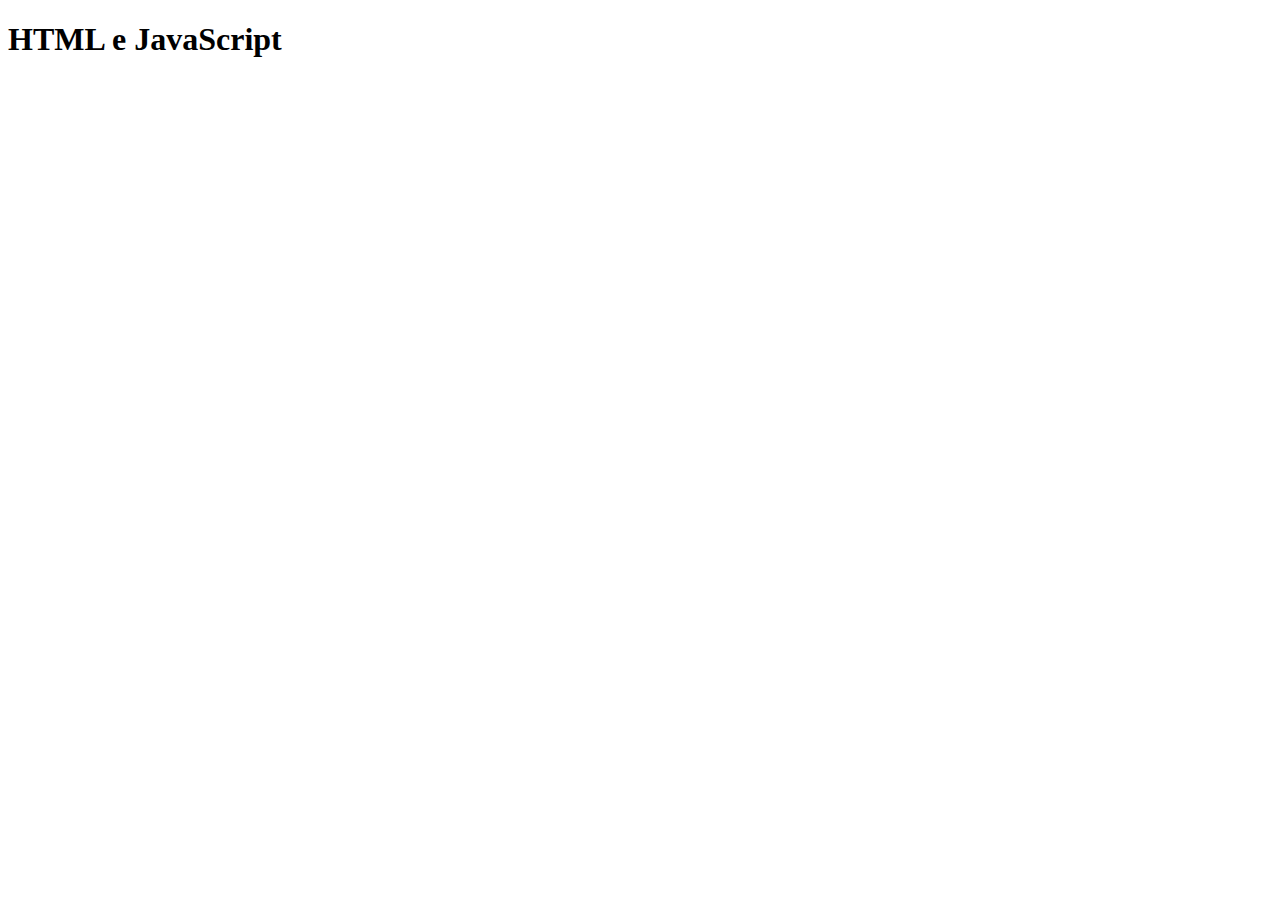
<file: Básico/aula05 - HTML e JS/index.html>
<!DOCTYPE html>
<html lang="pt-BR">
<head>
    <meta charset="UTF-8">
    <meta http-equiv="X-UA-Compatible" content="IE=edge">
    <meta name="viewport" content="width=device-width, initial-scale=1.0">
    <title>HTML e JS</title>
</head>
<body>

    <h1>HTML e JavaScript</h1>



    <!--Não é uma boa prática fazer desta forma porue prejudica o desempenho da página-->
    <!--
        <script>
            //comentario
            console.log('Olá Mundo!');
            console.log('Seé exibido no console do navegado!');
        </script>  
    -->  

    <script src="./js/index.js"></script>


</body>
</html>
</file>
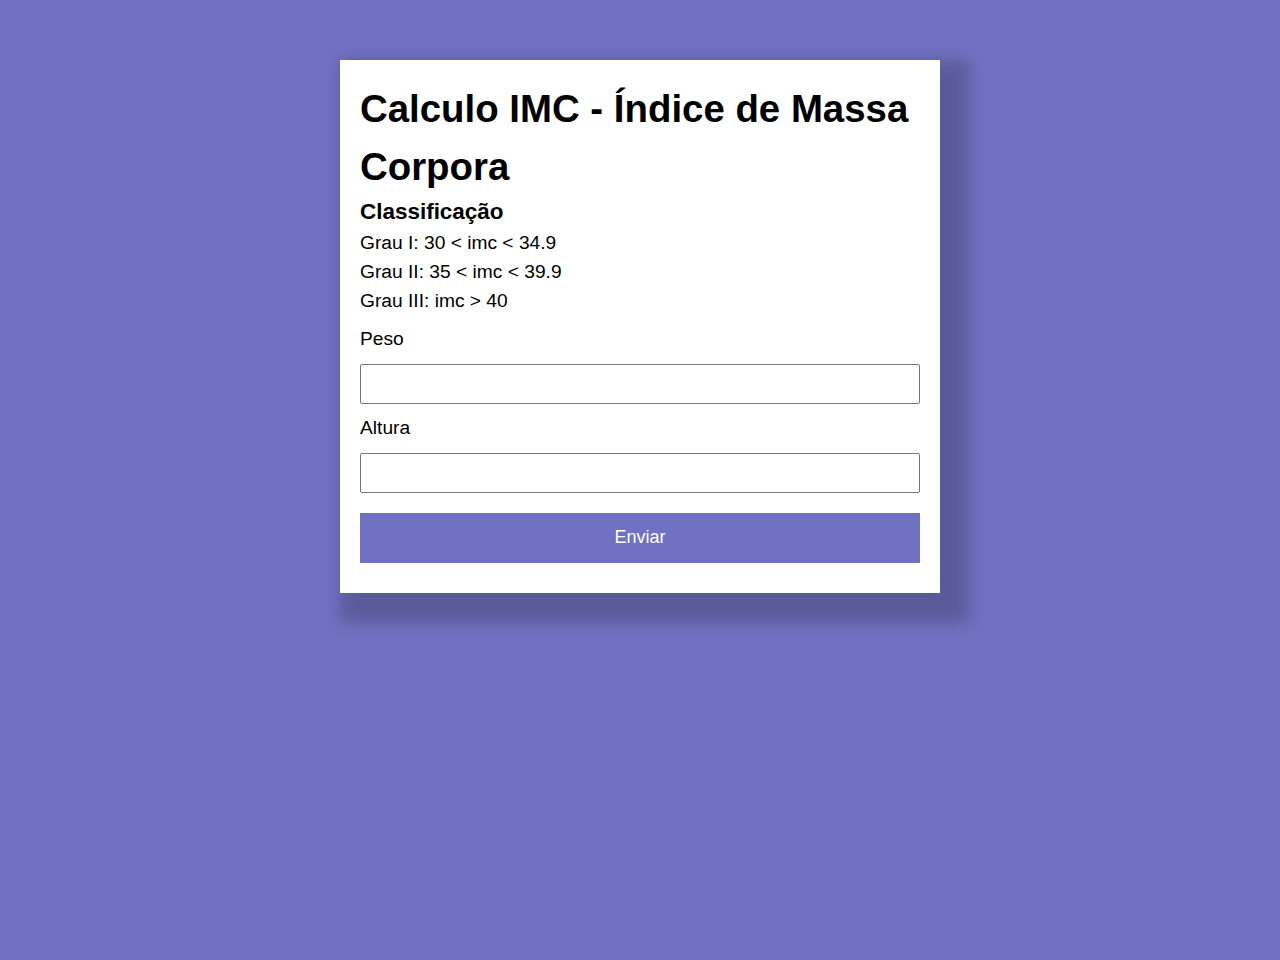
<file: Lógica de Programação/aula24 - exercicioIMC/index.html>
<!DOCTYPE html>
<html lang="pt-BR
">
<head>
    <meta charset="UTF-8">
    <meta http-equiv="X-UA-Compatible" content="IE=edge">
    <meta name="viewport" content="width=device-width, initial-scale=1.0">
    <title>Calculo IMC</title>
    <link rel="stylesheet" href="./assets/css/style.css">
</head>
<body>

    <section class="container">

        <header><h1>Calculo IMC - Índice de Massa Corpora</h1></header>

        <div>
            <h3>Classificação</h3>
            <p>Grau I: 30 < imc < 34.9</p>
            <p>Grau II: 35 < imc < 39.9</p>
            <p>Grau III: imc > 40</p>
        </div>       

        <div>
            <form action="/" id="formulario" method="post">
                <label for="peso">Peso</label>
                <input type="text" id="peso" name="peso">

                <label for="altura">Altura</label>
                <input type="text" id="altura" name="altura">

                <button type="submit">Enviar</button>
            </form>
        </div>

        <div id="resultado"></div>

    </section>

    
    

    <script src="./assets/js/main.js"></script>
</body>
</html>
</file>
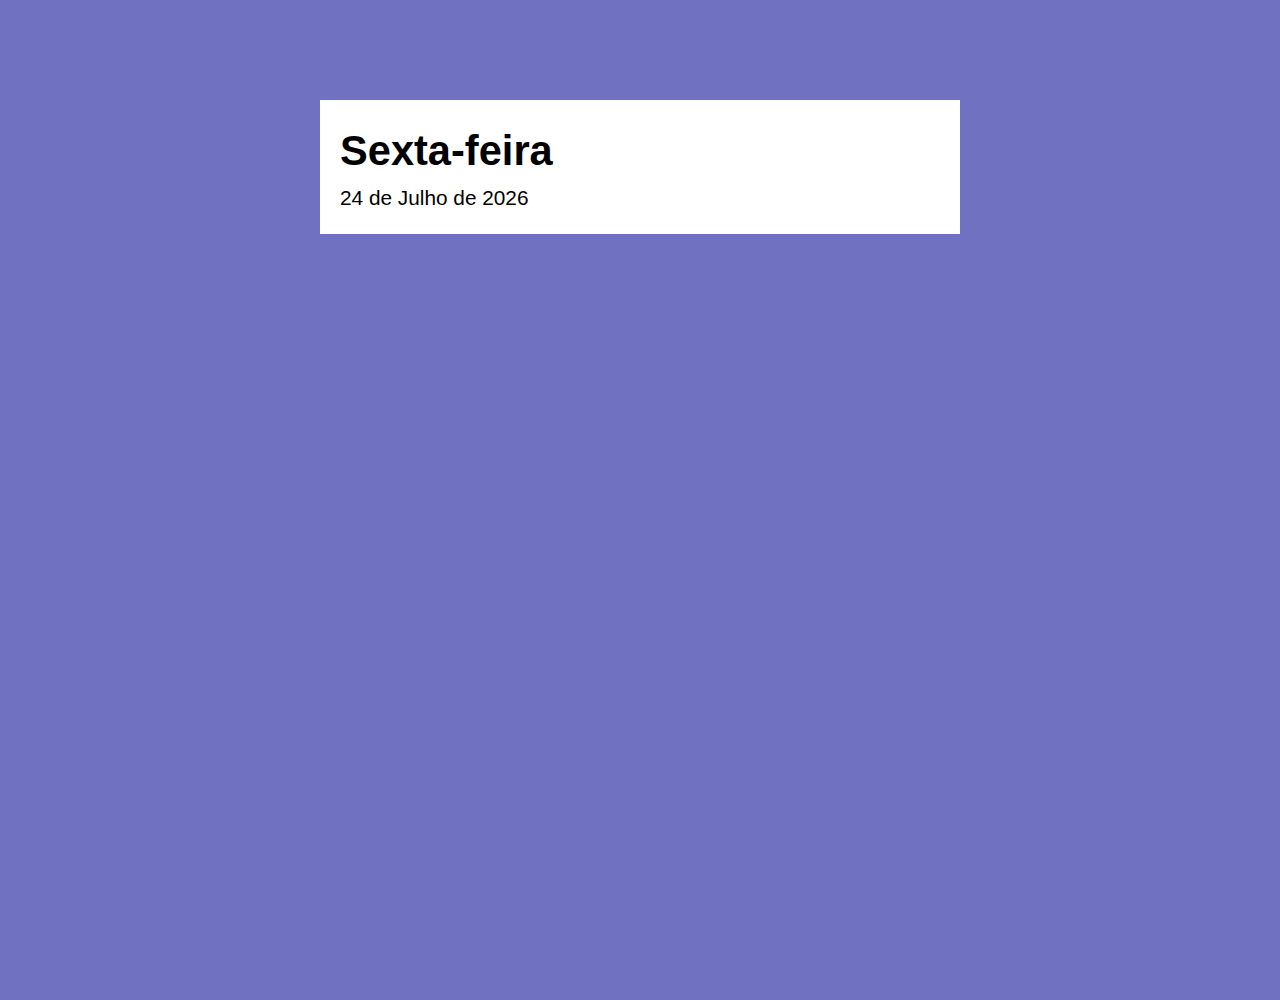
<file: Lógica de Programação/aula28 - exercicioData/index.html>
<!DOCTYPE html>
<html lang="pt-BR
">
<head>
    <meta charset="UTF-8">
    <meta http-equiv="X-UA-Compatible" content="IE=edge">
    <meta name="viewport" content="width=device-width, initial-scale=1.0">
    <title>Modelo</title>
    <link rel="stylesheet" href="./assets/css/style.css">
</head>
<body>

    <section class="container">


    </section>
       
    
    <script src="./assets/js/main.js"></script>
    
</body>
</html>
</file>
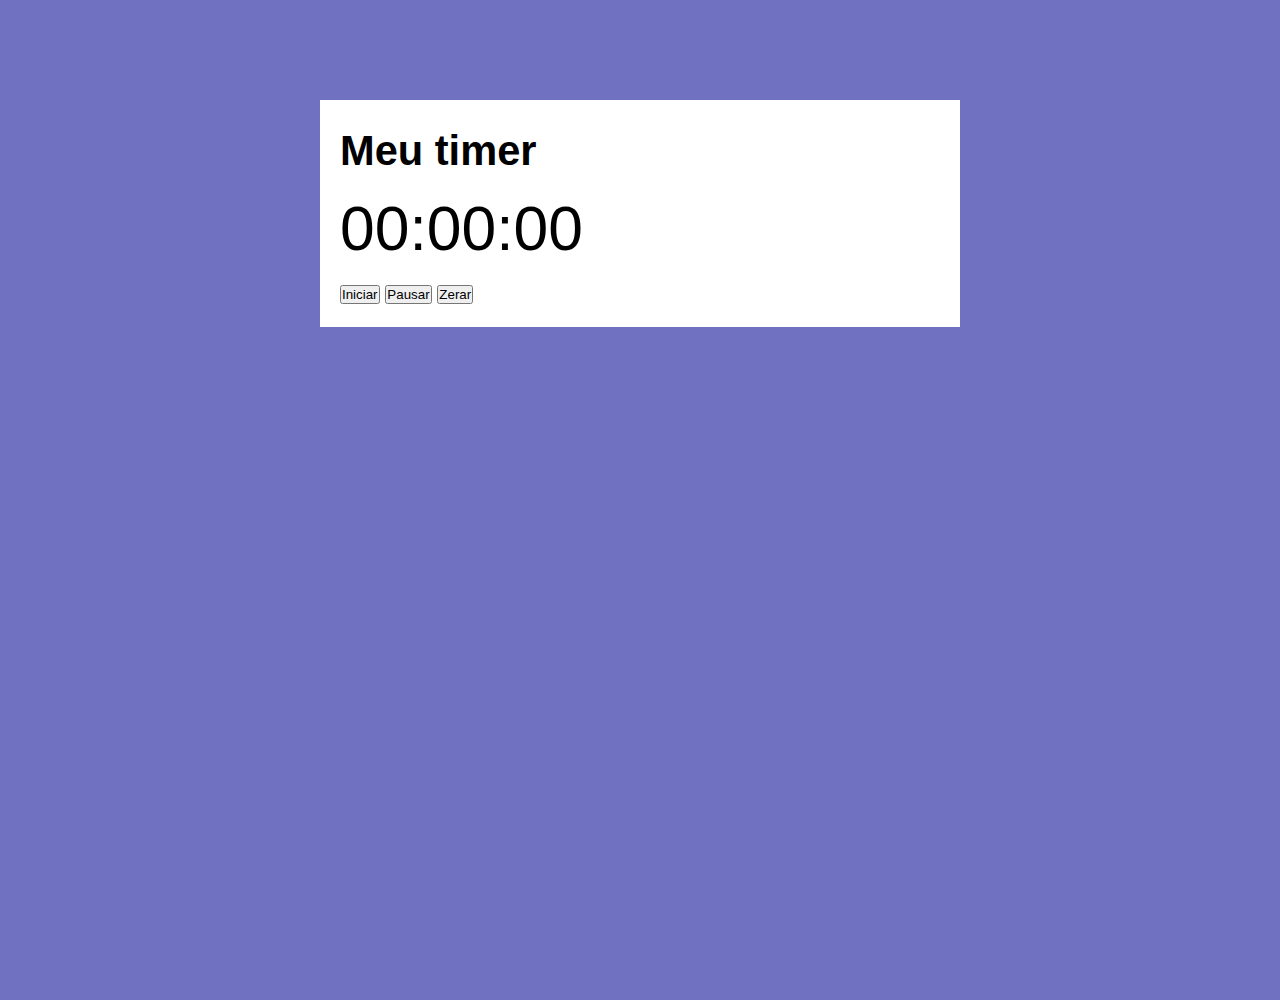
<file: Lógica de Programação/aula41 - exercicio cronometro/index.html>
<!DOCTYPE html>
<html lang="pt-BR
">
<head>
    <meta charset="UTF-8">
    <meta http-equiv="X-UA-Compatible" content="IE=edge">
    <meta name="viewport" content="width=device-width, initial-scale=1.0">
    <title>Modelo</title>
    <link rel="stylesheet" href="./assets/css/style.css">
</head>
<body>

    <section class="container">

        <h1>Meu timer</h1>
        <p class="relogio">00:00:00</p>
        <p>
            <button class="iniciar">Iniciar</button>
            <button class="pausar">Pausar</button>
            <button class="zerar">Zerar</button>
        </p>
        
    </section>

    
    

    <script src="./assets/js/main.js"></script>
</body>
</html>
</file>
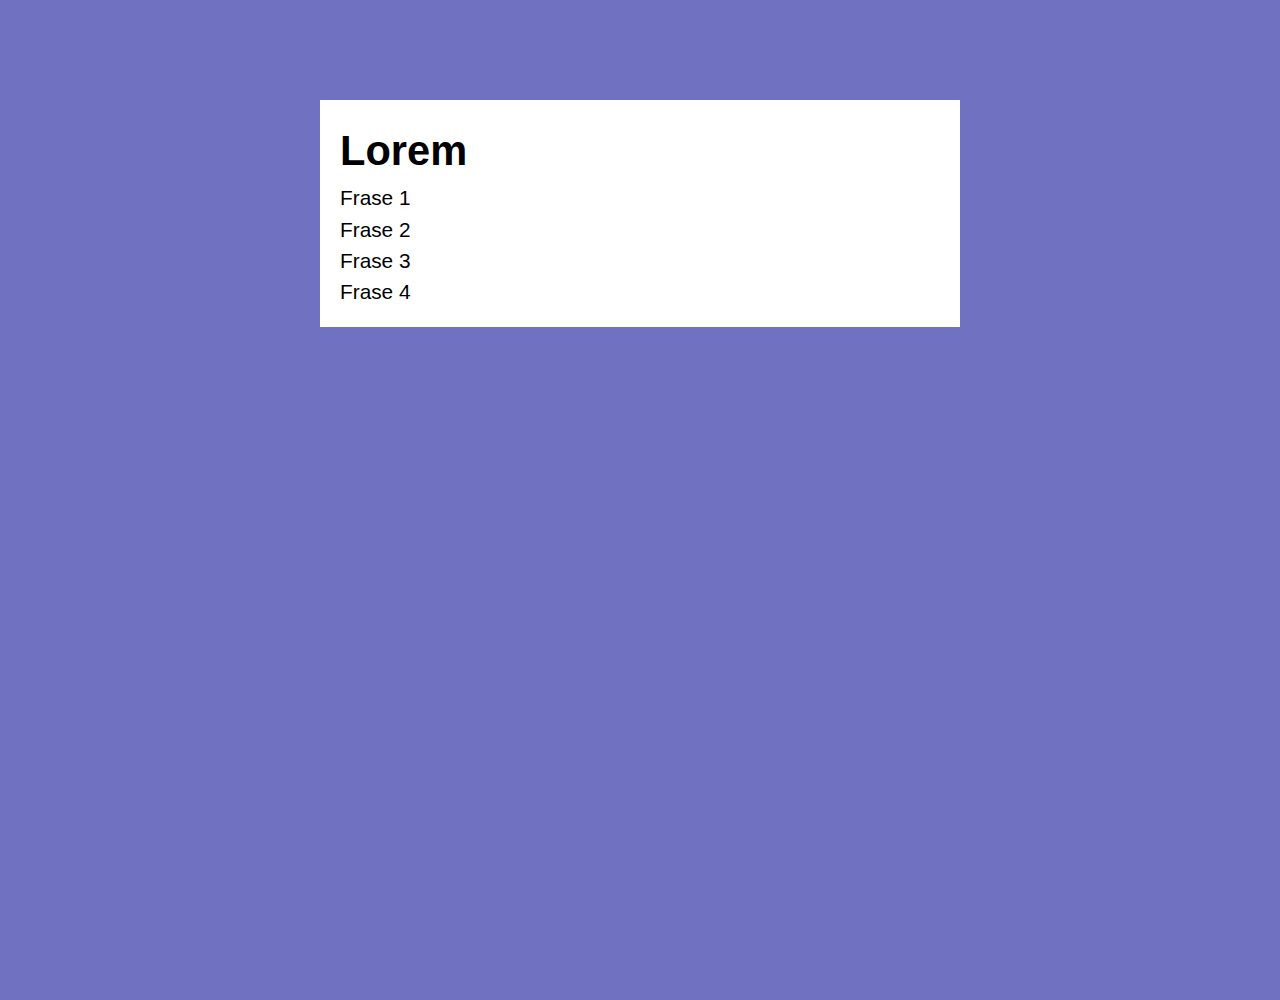
<file: Lógica de Programação/aula32 - estrutura for/Exercicio for/index.html>
<!DOCTYPE html>
<html lang="pt-BR
">
<head>
    <meta charset="UTF-8">
    <meta http-equiv="X-UA-Compatible" content="IE=edge">
    <meta name="viewport" content="width=device-width, initial-scale=1.0">
    <title>Modelo</title>
    <link rel="stylesheet" href="./assets/css/style.css">
</head>
<body>

    <section class="container">

        <h1>Lorem</h1>
        <!--Aqui-->

    </section>

    
    

    <script src="./assets/js/main.js"></script>
</body>
</html>
</file>
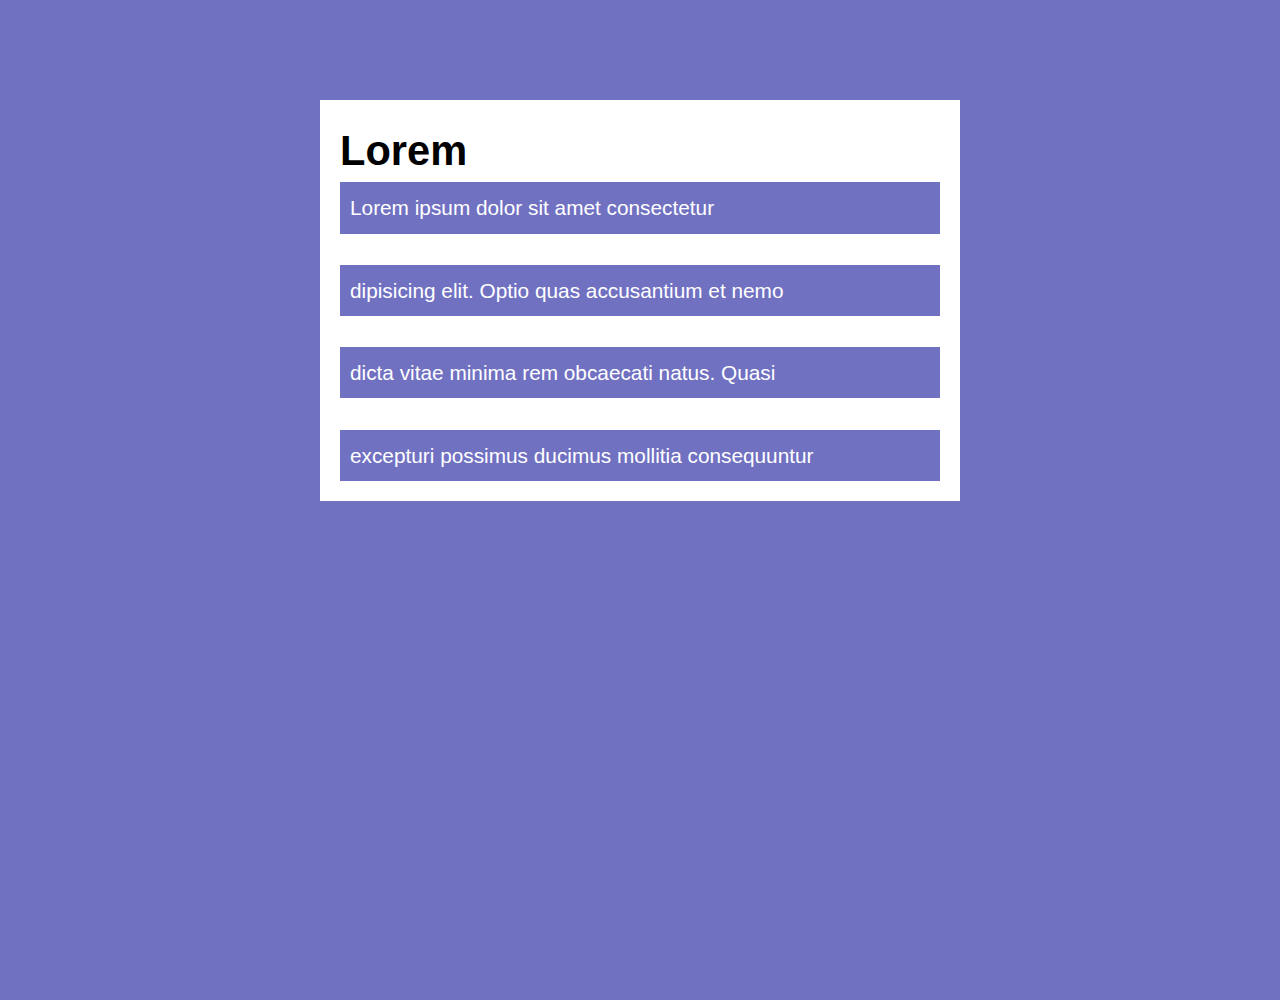
<file: Lógica de Programação/aula35 - exercicio For/Modelo de Página/index.html>
<!DOCTYPE html>
<html lang="pt-BR
">
<head>
    <meta charset="UTF-8">
    <meta http-equiv="X-UA-Compatible" content="IE=edge">
    <meta name="viewport" content="width=device-width, initial-scale=1.0">
    <title>Modelo</title>
    <link rel="stylesheet" href="./assets/css/style.css">
</head>
<body>

    <section class="container">

        <h1>Lorem</h1>
        <div class="paragrafos ">
            <p>Lorem ipsum dolor sit amet consectetur </p><br>
            <p>dipisicing elit. Optio quas accusantium et nemo </p><br>  
            <p>dicta vitae minima rem obcaecati natus. Quasi</p><br>
            <p>excepturi possimus ducimus mollitia consequuntur</p>               
        </div>
       

    </section>

    
    

    <script src="./assets/js/main.js"></script>
</body>
</html>
</file>
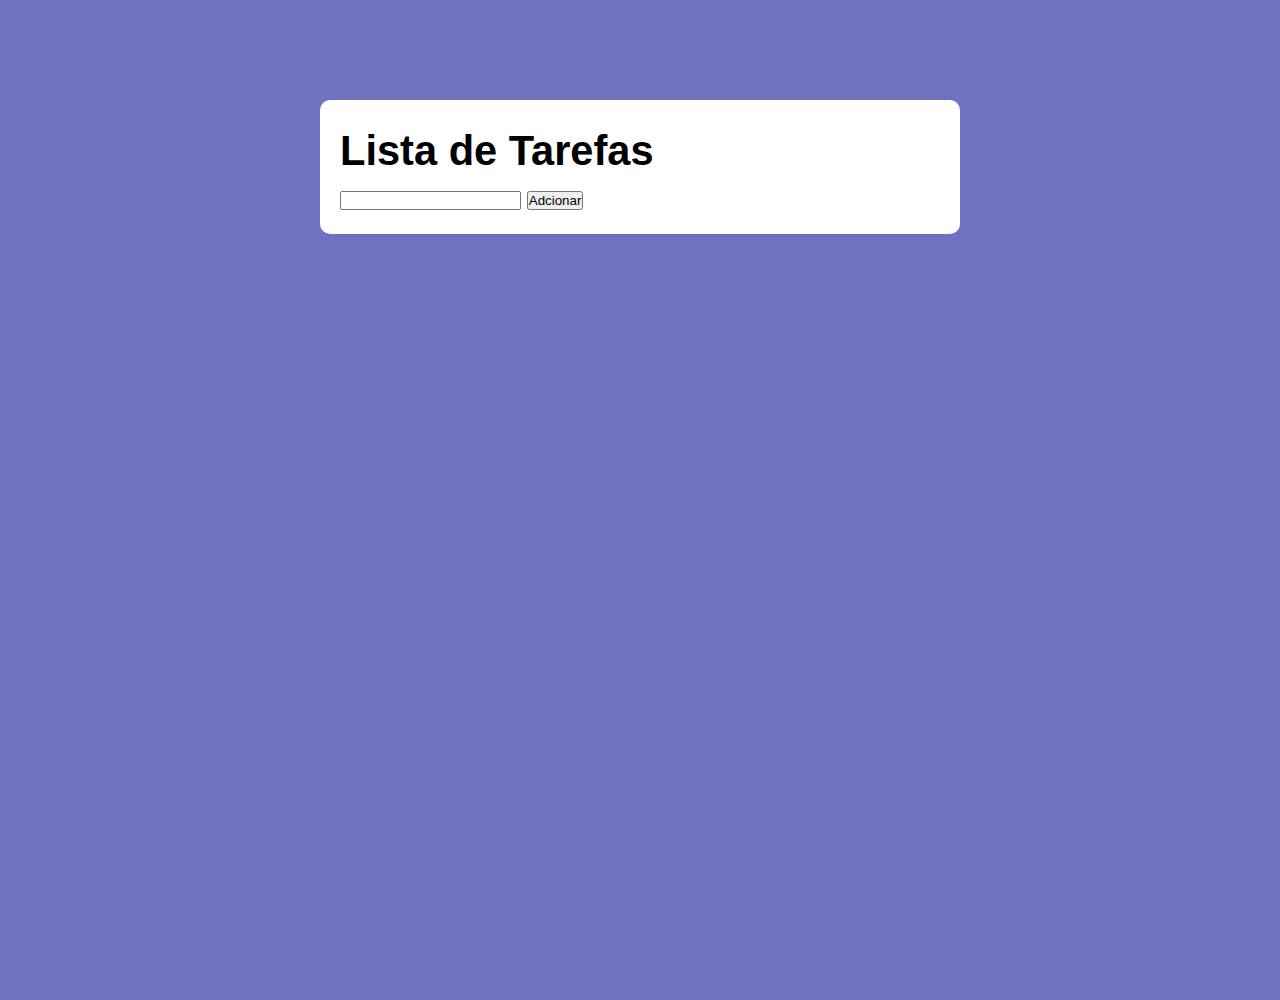
<file: Lógica de Programação/aula42 - exercicio ListaTarefas/Modelo de Página/index.html>
<!DOCTYPE html>
<html lang="pt-BR
">
<head>
    <meta charset="UTF-8">
    <meta http-equiv="X-UA-Compatible" content="IE=edge">
    <meta name="viewport" content="width=device-width, initial-scale=1.0">
    <title>Modelo</title>
    <link rel="stylesheet" href="./assets/css/style.css">
</head>
<body>

    <section class="container">

        <h1>Lista de Tarefas</h1>
        <p> 
            <input type="text" class="input-tarefa">
            <button class="btn-tarefa">Adcionar</button>
        </p>

        <ul class="tarefas"></ul>

    </section>

    
    

    <script src="./assets/js/main.js"></script>
</body>
</html>
</file>
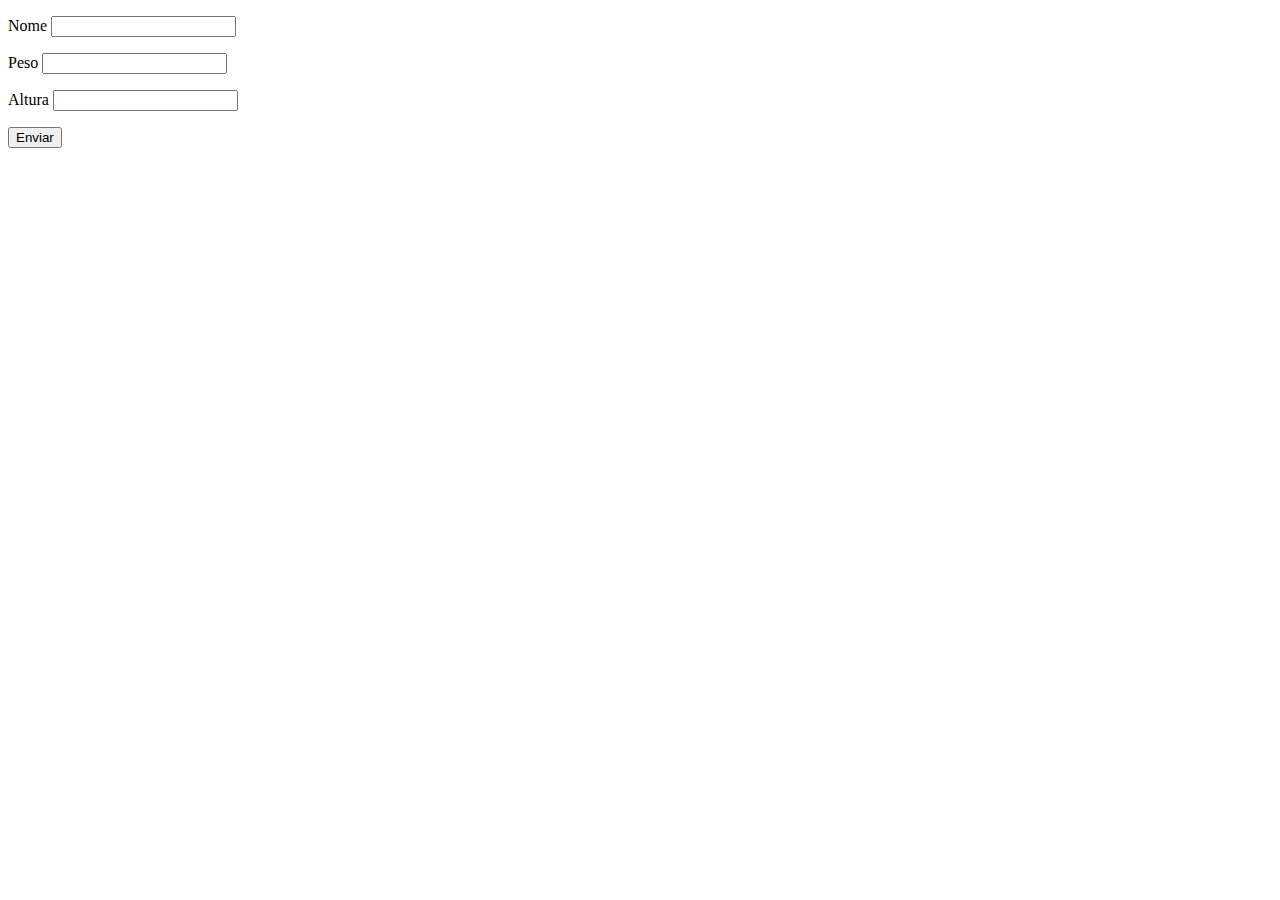
<file: Básico/aula20 - teste/teste.html>
<!DOCTYPE html>
<html lang="en">
<head>
    <meta charset="UTF-8">
    <meta http-equiv="X-UA-Compatible" content="IE=edge">
    <meta name="viewport" content="width=device-width, initial-scale=1.0">
    <title>Teste</title>
</head>
<body>

    <form class="form" action="" method="get">

        <p>
            <Label>Nome</Label>
            <input type="text" class="nome">
        </p>

        <p>
            <Label>Peso</Label>
            <input type="text" class="peso">
        </p>

        <p>
            <Label>Altura</Label>
            <input type="text" class="altura">
        </p>

        <button onclick="enviar()">Enviar</button>

    </form>

    <div class="resultado"></div>


    <script src="./js/script.js"></script>
</body>
</html>
</file>
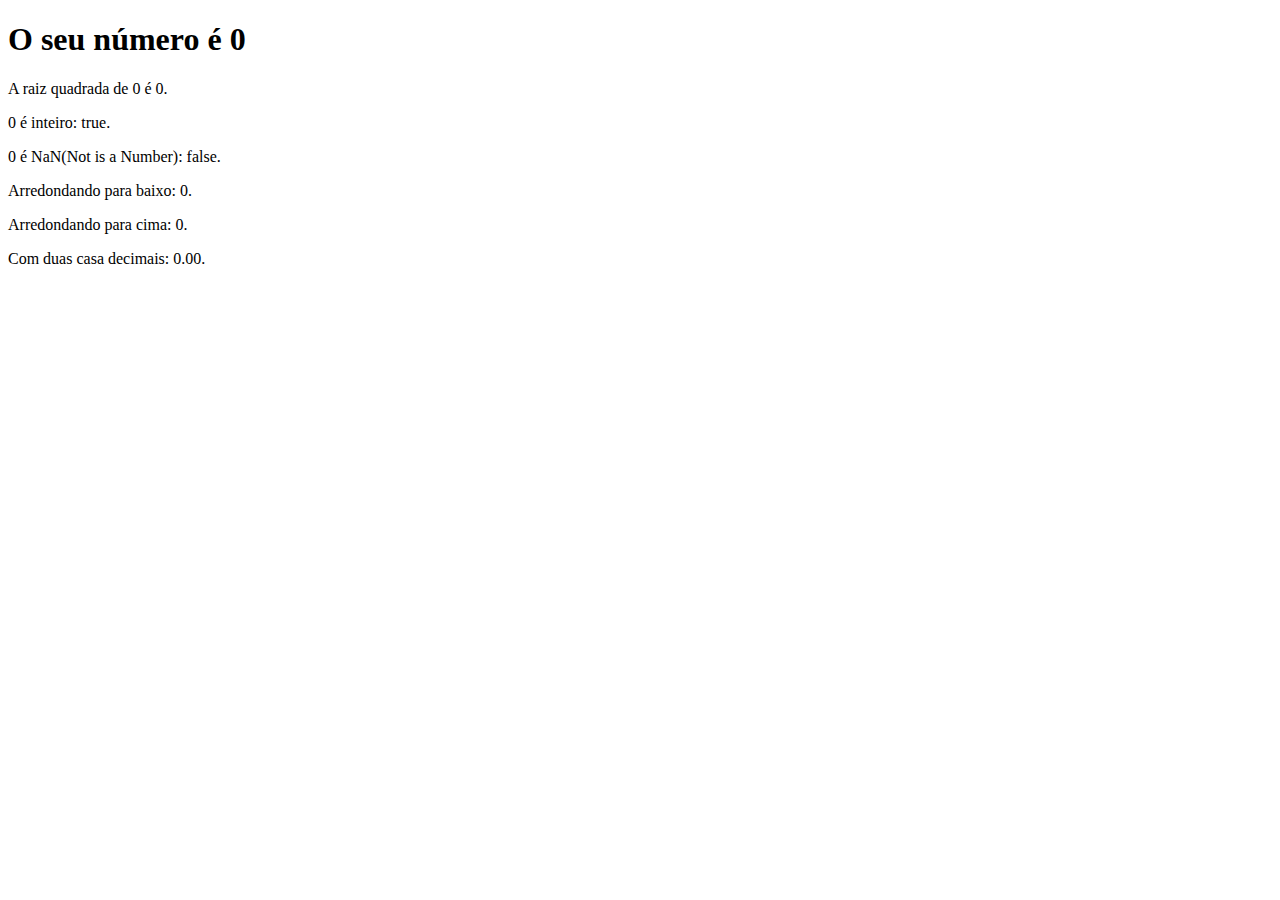
<file: Básico/aula15 - objeto Math/exercicio/exercicio.html>
<!DOCTYPE html>
<html lang="en">
<head>
    <meta charset="UTF-8">
    <meta http-equiv="X-UA-Compatible" content="IE=edge">
    <meta name="viewport" content="width=device-width, initial-scale=1.0">
    <title>Função Math</title>
</head>
<body>
    <section>

        <h1>O seu número é <span id="numero-titulo"></span></h1>

        <div id="texto">

        </div>
    </section>
    
    <script src="./exercicio.js"></script>
</body>
</html>
</file>
<file: Lógica de Programação/aula24 - exercicioIMC/assets/css/style.css>
*{
    margin: 0;
    padding: 0;
    box-sizing: border-box;
}

body{
    background-color: rgb(113, 113, 194);
    width: auto;
    height: 100vh;
    font-family: sans-serif;
    font-size: 1.2em;
    line-height: 1.5;
    overflow: hidden;
}

.container{
    max-width: 600px;
    margin: 60px auto;
    background-color: white;
    padding: 20px;
    box-shadow:  15px 15px 15px 15px rgba(0, 0, 0, .2);
}

form input, form label, form button {
    display: block;
    width: 100%;
    margin-bottom: 10px;
    margin-top: 10px;

}

form input{
    font-size: 18px;
    height: 40px;
    padding: 0 20px;
}

form input:focus{
    outline: 1px solid color rgb(113, 113, 194);
}

form button{
    border: none;
    background-color: rgb(113, 113, 194);
    color: white;
    font-size: 18px;
    font-weight: 700px;
    height: 50px;
    cursor: pointer;
    margin-top: 20px;
    
}

form button:hover{
    background-color: rgb(43, 43, 77);
}

.paragrafo-resultado{
    background-color: rgb(54, 184, 123);
    text-align: center;
    padding: 10px;
}
</file>
<file: Lógica de Programação/aula28 - exercicioData/assets/css/style.css>
*{
    margin: 0;
    padding: 0;
    box-sizing: border-box;
}

body{
    background-color: rgb(113, 113, 194);
    width: auto;
    height: 100vh;
    font-family: sans-serif;
    font-size: 1.3em;
    line-height: 1.5;
}

.container{
    max-width: 640px;
    margin:100px auto;
    background-color: white;
    padding: 20px;
}

form input, form label, form button {
    display: block;
    width: 100%;
    margin-bottom: 20px;
    margin-top: 30px;
}

form input{
    font-size: 24px;
    height: 50px;
    padding: 0 20px;
}

form input:focus{
    outline: 1px solid var(background-color: rgb(113, 113, 194));
}

form button{
    border: none;
    background-color: rgb(113, 113, 194);
    color: white;
    font-size: 18px;
    font-weight: 700px;
    height: 50px;
    cursor: pointer;
}

form button:hover{
    background-color: rgb(43, 43, 77);
}
</file>
<file: Lógica de Programação/aula41 - exercicio cronometro/assets/css/style.css>
*{
    margin: 0;
    padding: 0;
    box-sizing: border-box;
}

body{
    background-color: rgb(113, 113, 194);
    width: auto;
    height: 100vh;
    font-family: sans-serif;
    font-size: 1.3em;
    line-height: 1.5;
}

.container{
    max-width: 640px;
    margin:100px auto;
    background-color: white;
    padding: 20px;
}



.relogio{
    font-size: 3em;
}

.pausado{
    color: red;
}
</file>
<file: Lógica de Programação/aula32 - estrutura for/Exercicio for/assets/css/style.css>
*{
    margin: 0;
    padding: 0;
    box-sizing: border-box;
}

body{
    background-color: rgb(113, 113, 194);
    width: auto;
    height: 100vh;
    font-family: sans-serif;
    font-size: 1.3em;
    line-height: 1.5;
}

.container{
    max-width: 640px;
    margin:100px auto;
    background-color: white;
    padding: 20px;
}

form input, form label, form button {
    display: block;
    width: 100%;
    margin-bottom: 20px;
    margin-top: 30px;
}

form input{
    font-size: 24px;
    height: 50px;
    padding: 0 20px;
}

form input:focus{
    outline: 1px solid var(background-color: rgb(113, 113, 194));
}

form button{
    border: none;
    background-color: rgb(113, 113, 194);
    color: white;
    font-size: 18px;
    font-weight: 700px;
    height: 50px;
    cursor: pointer;
}

form button:hover{
    background-color: rgb(43, 43, 77);
}
</file>
<file: Lógica de Programação/aula35 - exercicio For/Modelo de Página/assets/css/style.css>
*{
    margin: 0;
    padding: 0;
    box-sizing: border-box;
}

body{
    background-color: rgb(113, 113, 194);
    width: auto;
    height: 100vh;
    font-family: sans-serif;
    font-size: 1.3em;
    line-height: 1.5;
}

.container{
    max-width: 640px;
    margin:100px auto;
    background-color: white;
    padding: 20px;
}

form input, form label, form button {
    display: block;
    width: 100%;
    margin-bottom: 20px;
    margin-top: 30px;
}

form input{
    font-size: 24px;
    height: 50px;
    padding: 0 20px;
}

form input:focus{
    outline: 1px solid var(background-color: rgb(113, 113, 194));
}

form button{
    border: none;
    background-color: rgb(113, 113, 194);
    color: white;
    font-size: 18px;
    font-weight: 700px;
    height: 50px;
    cursor: pointer;
}

form button:hover{
    background-color: rgb(43, 43, 77);
}
</file>
<file: Lógica de Programação/aula42 - exercicio ListaTarefas/Modelo de Página/assets/css/style.css>
*{
    margin: 0;
    padding: 0;
    box-sizing: border-box;
}

body{
    background-color: rgb(113, 113, 194);
    width: auto;
    height: 100vh;
    font-family: sans-serif;
    font-size: 1.3em;
    line-height: 1.5;
}

.container{
    max-width: 640px;
    margin:100px auto;
    background-color: white;
    padding: 20px;
    border-radius: 10px;
}

.tarefas{
    margin-left: 30px;
}
</file>
